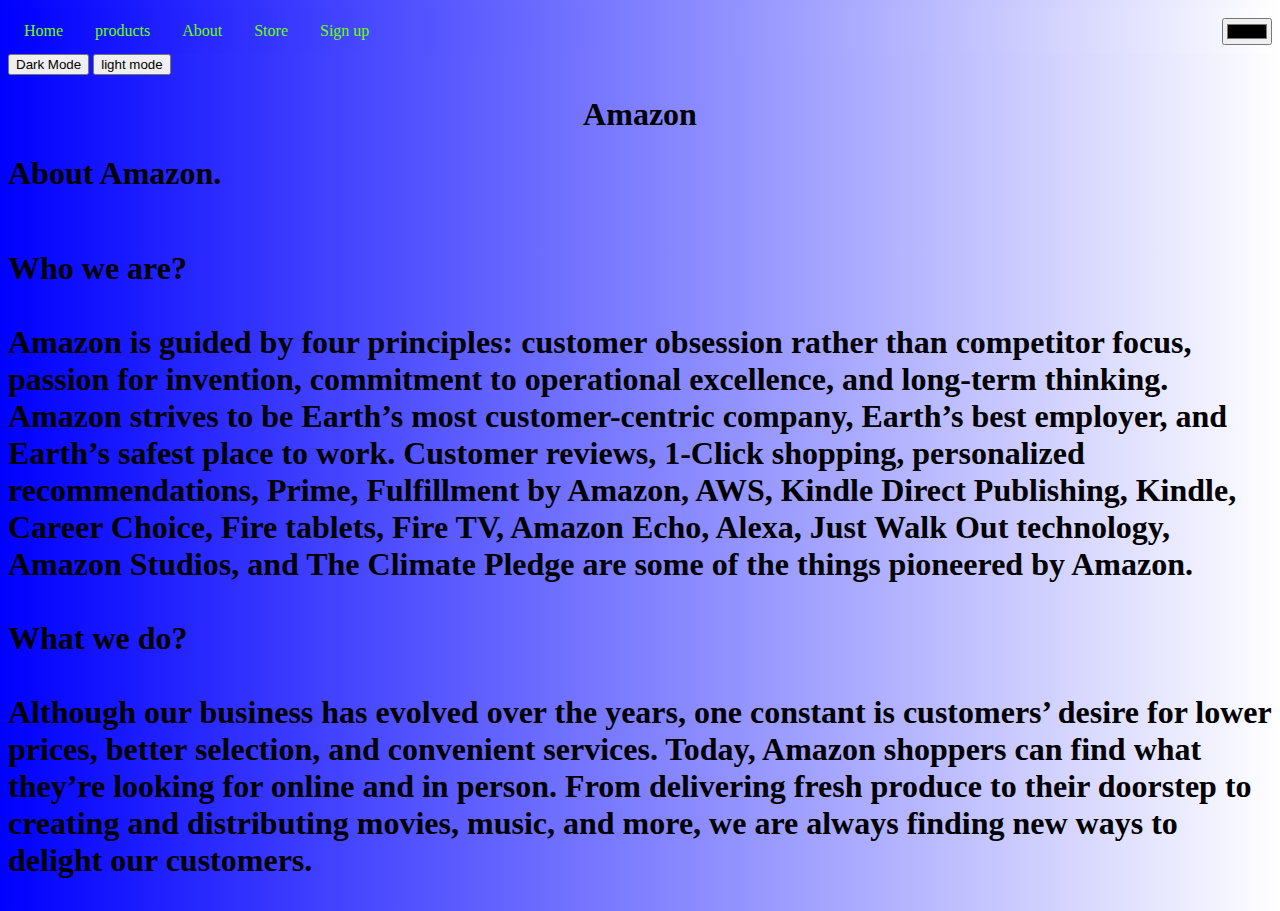
<file: about.html>
<!DOCTYPE html>
<html lang="en">
<head>
    <link rel="stylesheet" href="style.css">
</head>
<body>
    <ul>
        <li><a class="active" href="index.html">Home</a></li>
        <li><a href="products.html">products</a></li>
        <li><a href="about.html">About</a></li>
        <li><a href="store.html">Store</a></li>
        <li><a href="sign.html">Sign up</a></li>
        <li id="ter"><input id="colorpicker" onclick="colorchange()" type="color"></li>
        <li id="ter" <img width="50px" src="https://upload.wikimedia.org/wikipedia/commons/7/7c/Profile_avatar_placeholder_large.png"></li>
      </ul>
    <button onclick="darkMode()">Dark Mode</button>
    <button onclick="lightmode()">light mode</button>
    <center> <h1>
        Amazon
    
    </center> </h1>
    <h1>
    About Amazon.
    </h1>
<p> <h1>
</br>
    Who we are?
</br>
</br>
Amazon is guided by four principles: customer obsession rather than competitor focus, passion for invention, commitment to operational excellence, and long-term thinking. Amazon strives to be Earth’s most customer-centric company, Earth’s best employer, and Earth’s safest place to work. Customer reviews, 1-Click shopping, personalized recommendations, Prime, Fulfillment by Amazon, AWS, Kindle Direct Publishing, Kindle, Career Choice, Fire tablets, Fire TV, Amazon Echo, Alexa, Just Walk Out technology, Amazon Studios, and The Climate Pledge are some of the things pioneered by Amazon.
</br>
</br>
What we do?
</br>
</br>
Although our business has evolved over the years, one constant is customers’ desire for lower prices, better selection, and convenient services. Today, Amazon shoppers can find what they’re looking for online and in person. From delivering fresh produce to their doorstep to creating and distributing movies, music, and more, we are always finding new ways to delight our customers.
</p> </h1>
    <script>
    
    function colorchange(){
        var newcolor = document.getElementById("colorpicker").value;
        document.body.style.background = newcolor;
    }

    function darkMode() {
        document.body.style.background = "black";
        document.body.style.color = "white";
    }
        function lightmode() {
        document.body.style.background = "white";
        document.body.style.color = "black";
    }
    </script>
  




</body>
</html>
</file>
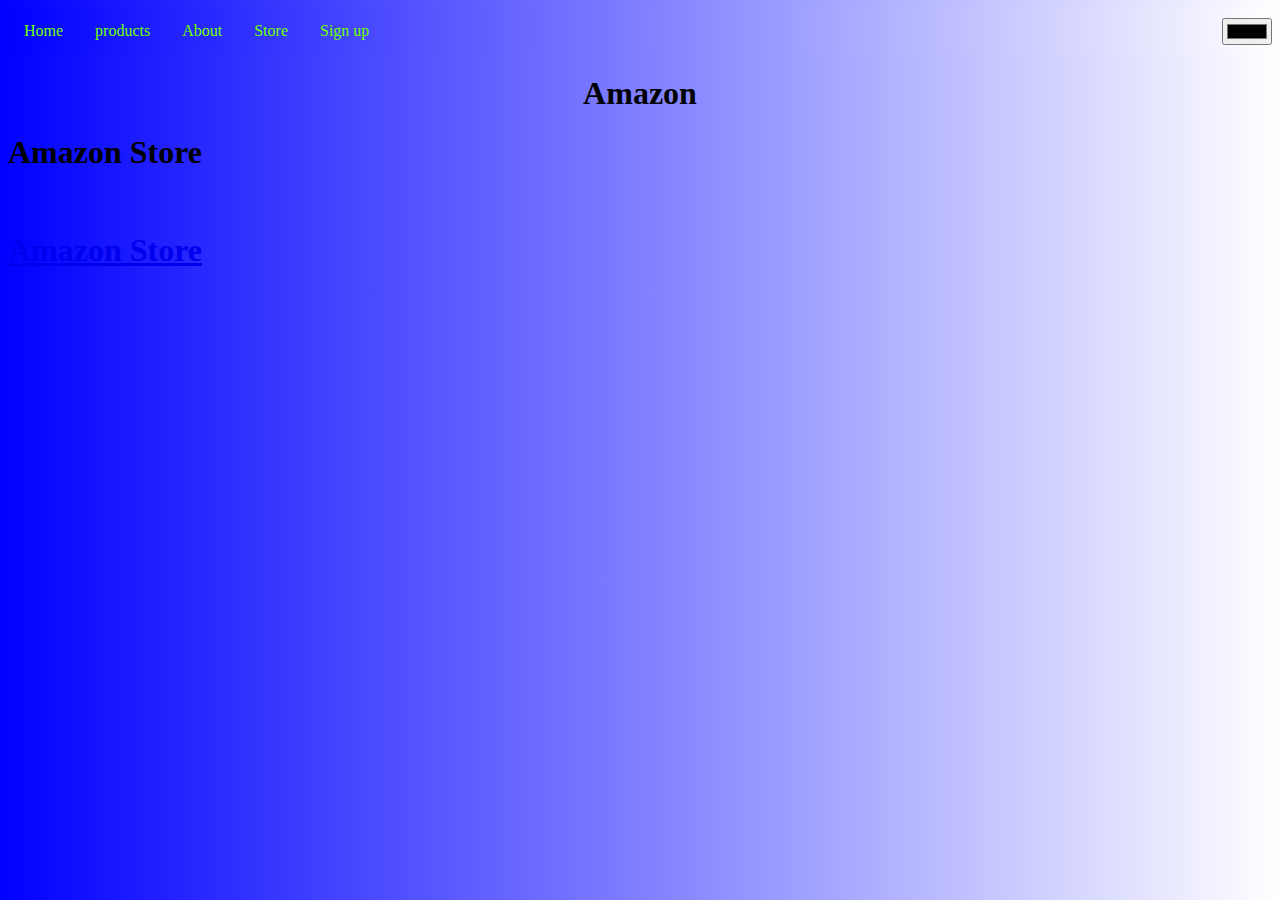
<file: store.html>
<!DOCTYPE html>
<html lang="en">
<head>
    <link rel="stylesheet" href="style.css">
</head>
<body>
    <ul>
        <li><a class="active" href="index.html">Home</a></li>
        <li><a href="products.html">products</a></li>
        <li><a href="about.html">About</a></li>
        <li><a href="store.html">Store</a></li>
        <li><a href="sign.html">Sign up</a></li>
        <li id="ter"><input id="colorpicker" onclick="colorchange()" type="color"></li>
      </ul>
    <center> <h1>
        Amazon
    </center> </h1>
    <h1>
    Amazon Store
    </h1>
</br>
<a href="https://www.amazon.com/"><h1>Amazon Store</h1>
    <script>
        function colorchange(){
            var newcolor = document.getElementById("colorpicker").value;
            document.body.style.background = newcolor;
          }
           </script>















</body>
</html>
</file>
<file: style.css>
body {
  background-image: linear-gradient(to left, white, blue);
}
ul {
  list-style-type: none;
  margin: 0;
  padding: 0;
  overflow: hidden;
  background-image: linear-gradient(to left, white, blue);
}

li {
  float: left;
}

li a {
  display: block;
  color: rgb(111, 255, 0);
  text-align: center;
  padding: 14px 16px;
  text-decoration: none;
}

li a:hover {
  background-color: rgb(255, 191, 0);
}
#d1 {
  background-color: blue;
}
#d2 {
  background-color: aliceblue;
}

#ter {
  float: right;
  padding-top: 10px;
}
#profile {
  border-radius: 25px;
}
</file>
